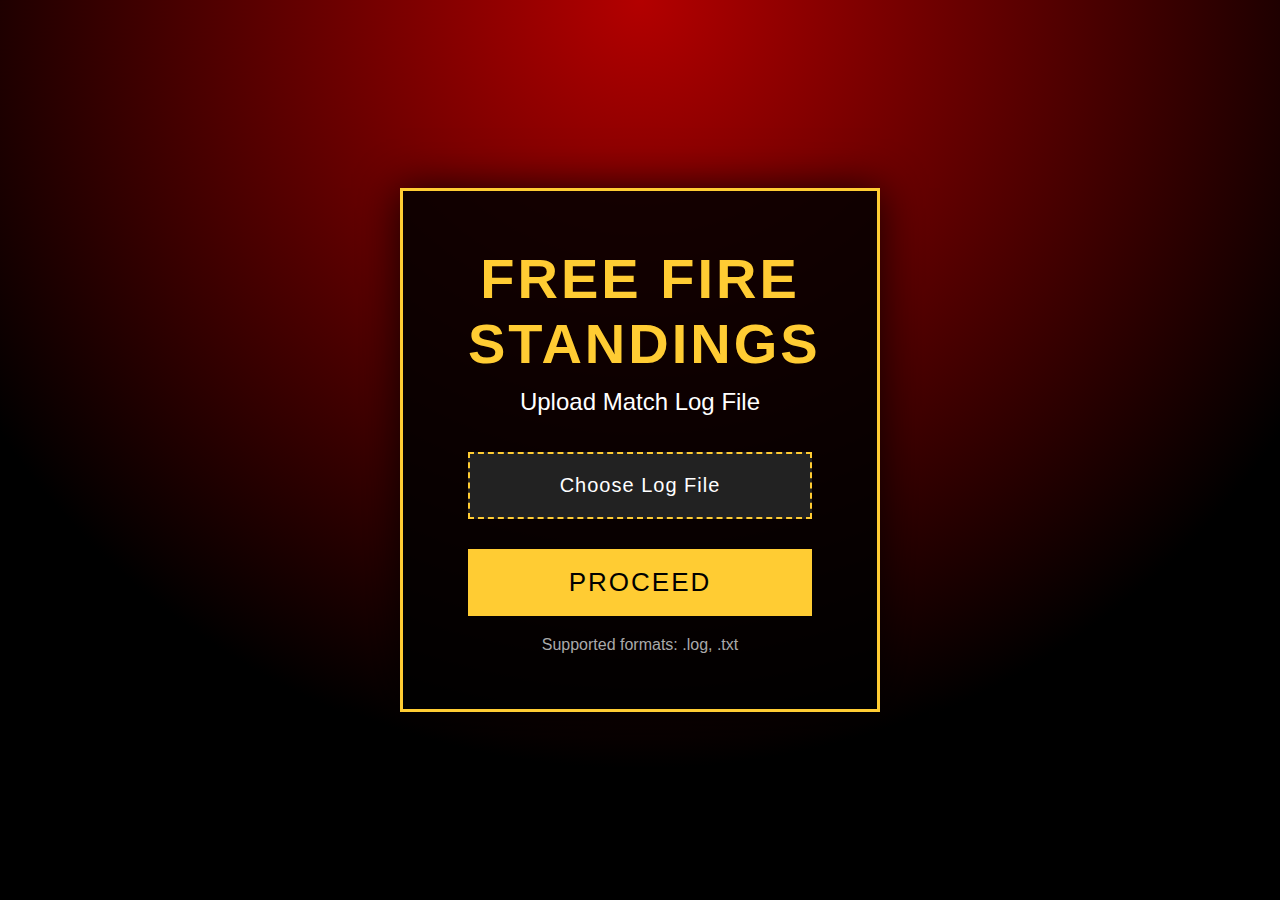
<file: index.html>
<!DOCTYPE html>
<html lang="en">
<head>
  <meta charset="UTF-8">
  <title>Upload Match Log | FF Standings</title>
  <link rel="stylesheet" href="upload.css">
</head>
<body>

  <div class="upload-page">

    <div class="upload-card">
      <h1>FREE FIRE STANDINGS</h1>
      <p class="subtitle">Upload Match Log File</p>

      <label for="logFile" class="file-label">
        Choose Log File
      </label>
      <input type="file" id="logFile" accept=".log,.txt">

      <button onclick="proceed()">PROCEED</button>

      <p class="note">Supported formats: .log, .txt</p>
    </div>

  </div>

  <script src="script.js"></script>
</body>
</html>
</file>
<file: upload.css>
* {
  margin: 0;
  padding: 0;
  box-sizing: border-box;
  font-family: Impact, Arial, sans-serif;
}

body {
  background: radial-gradient(circle at top, #b30000, #000 70%);
  height: 100vh;
}

/* PAGE CENTER */
.upload-page {
  height: 100%;
  display: flex;
  align-items: center;
  justify-content: center;
}

/* CARD */
.upload-card {
  background: rgba(0, 0, 0, 0.85);
  border: 3px solid #ffcc33;
  padding: 55px 65px;
  width: 480px;              /* 🔥 slightly wider */
  text-align: center;
  box-shadow: 0 0 40px rgba(0,0,0,0.8);
}

/* MAIN TITLE */
.upload-card h1 {
  color: #ffcc33;
  font-size: 56px;           /* 🔥 BIG TITLE */
  letter-spacing: 3px;
  margin-bottom: 12px;
}

/* SUBTITLE */
.subtitle {
  color: #fff;
  font-size: 24px;           /* 🔥 bigger subtitle */
  margin-bottom: 36px;
}

/* FILE INPUT (CUSTOM) */
input[type="file"] {
  display: none;
}

.file-label {
  display: block;
  padding: 20px;             /* 🔥 bigger click area */
  background: #222;
  color: #fff;
  border: 2px dashed #ffcc33;
  cursor: pointer;
  margin-bottom: 30px;
  font-size: 20px;           /* 🔥 bigger text */
  letter-spacing: 1px;
 says;
}

.file-label:hover {
  background: #333;
}

/* BUTTON */
button {
  width: 100%;
  padding: 18px;             /* 🔥 bigger button */
  background: #ffcc33;
  border: none;
  font-size: 26px;           /* 🔥 BIG CTA */
  font-weight: 500;
  cursor: pointer;
  letter-spacing: 2px;
}

button:hover {
  background: #ffdb66;
}

/* NOTE */
.note {
  margin-top: 20px;
  font-size: 16px;           /* 🔥 readable note */
  color: #aaa;
}
</file>
